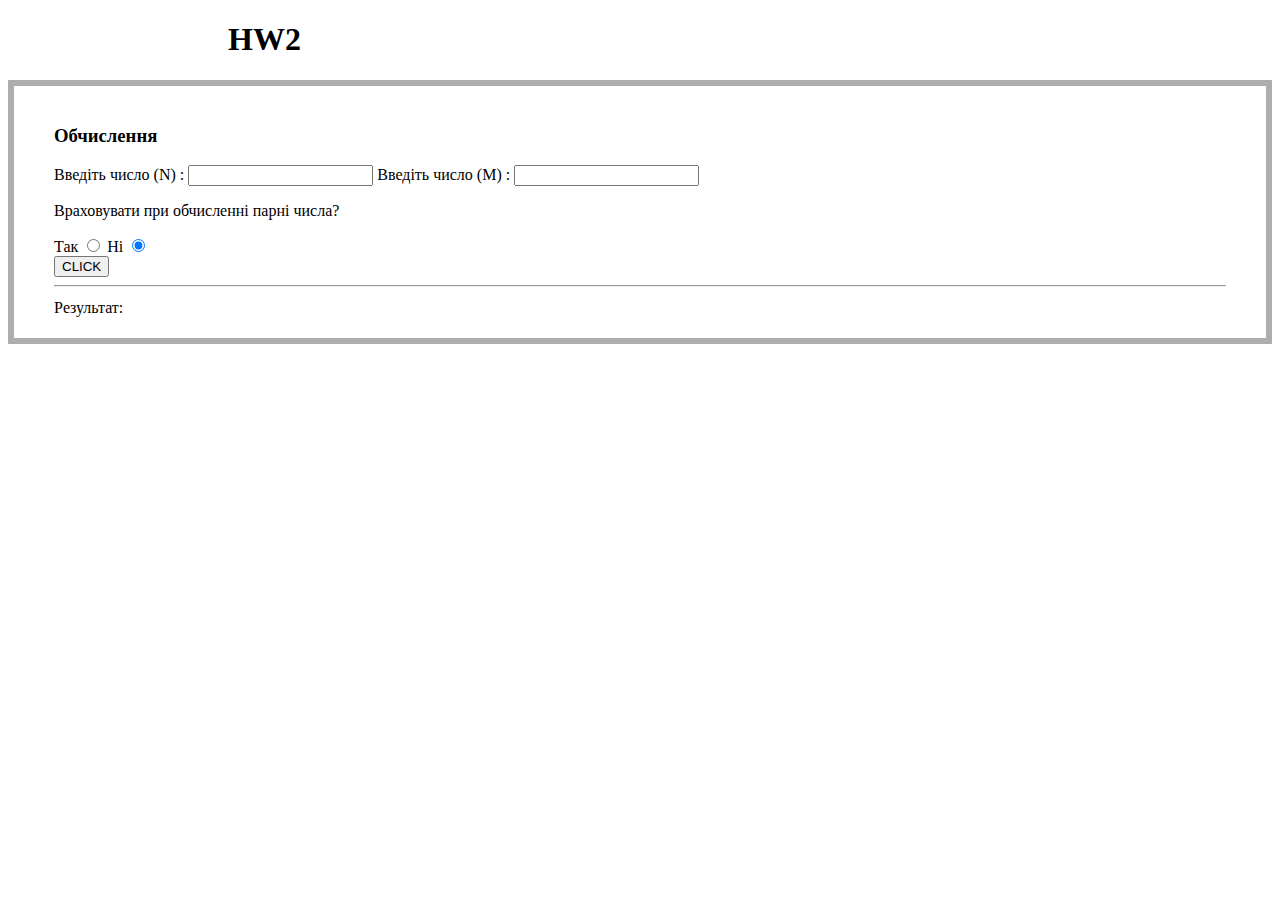
<file: HW2/index.html>
<!doctype html>
<html lang="en">

<head>
    <!-- Required meta tags -->
    <meta charset="utf-8">
    <meta name="viewport" content="width=device-width, initial-scale=1, shrink-to-fit=no">

    <!-- Bootstrap CSS -->
    <link rel="stylesheet" href="https://cdn.jsdelivr.net/npm/bootstrap@4.5.3/dist/css/bootstrap.min.css"
        integrity="sha384-TX8t27EcRE3e/ihU7zmQxVncDAy5uIKz4rEkgIXeMed4M0jlfIDPvg6uqKI2xXr2" crossorigin="anonymous">
    <link rel="stylesheet" href="style.css">
    <title>Hello, world!</title>
</head>

<body>
    <header>
        <h1>HW2</h1>
    </header>
    <div class="container">
        <div class="row">
            <div class="col-sm-4">
                <div class="calc">

                    <div class="form-group">
                        <h3>Обчислення</h3>
                        <label for="first-number">Введіть число (N) :</label>
                        <input type="number" class="form-control" id="first-number">
                        <label for="end-number">Введіть число (M) :</label>
                        <input type="number" class="form-control" id="end-number">
                    </div>

                    <div class="form-group">
                        <p class="form-group_dd">Враховувати при обчисленні парні числа?</p>
                        <label class="radio__item"> Так
                            <input type="radio" name="isEven" onclick="isEven = true" />
                        </label>
                        <label> Ні
                            <input type="radio" name="isEven" onclick="isEven = false" checked />
                        </label>
                    </div>
                    <button onclick="multi()" class="btn btn-primary">CLICK</button>

                    <hr>

                    Рeзультат: <span id="result_multi"></span>

                </div>
            </div>
        </div>
    </div>

    <script src="main.js"></script>



</body>

</html>
</file>
<file: HW2/style.css>
h1 {
    margin-left: 220px;
}
.calc {
    margin-top: 20px;
    border: 6px solid #aeaeae;
    padding: 20px 40px;
}
#result_multi {
    font-size: 20px;
    font-weight: 900;
}
</file>
